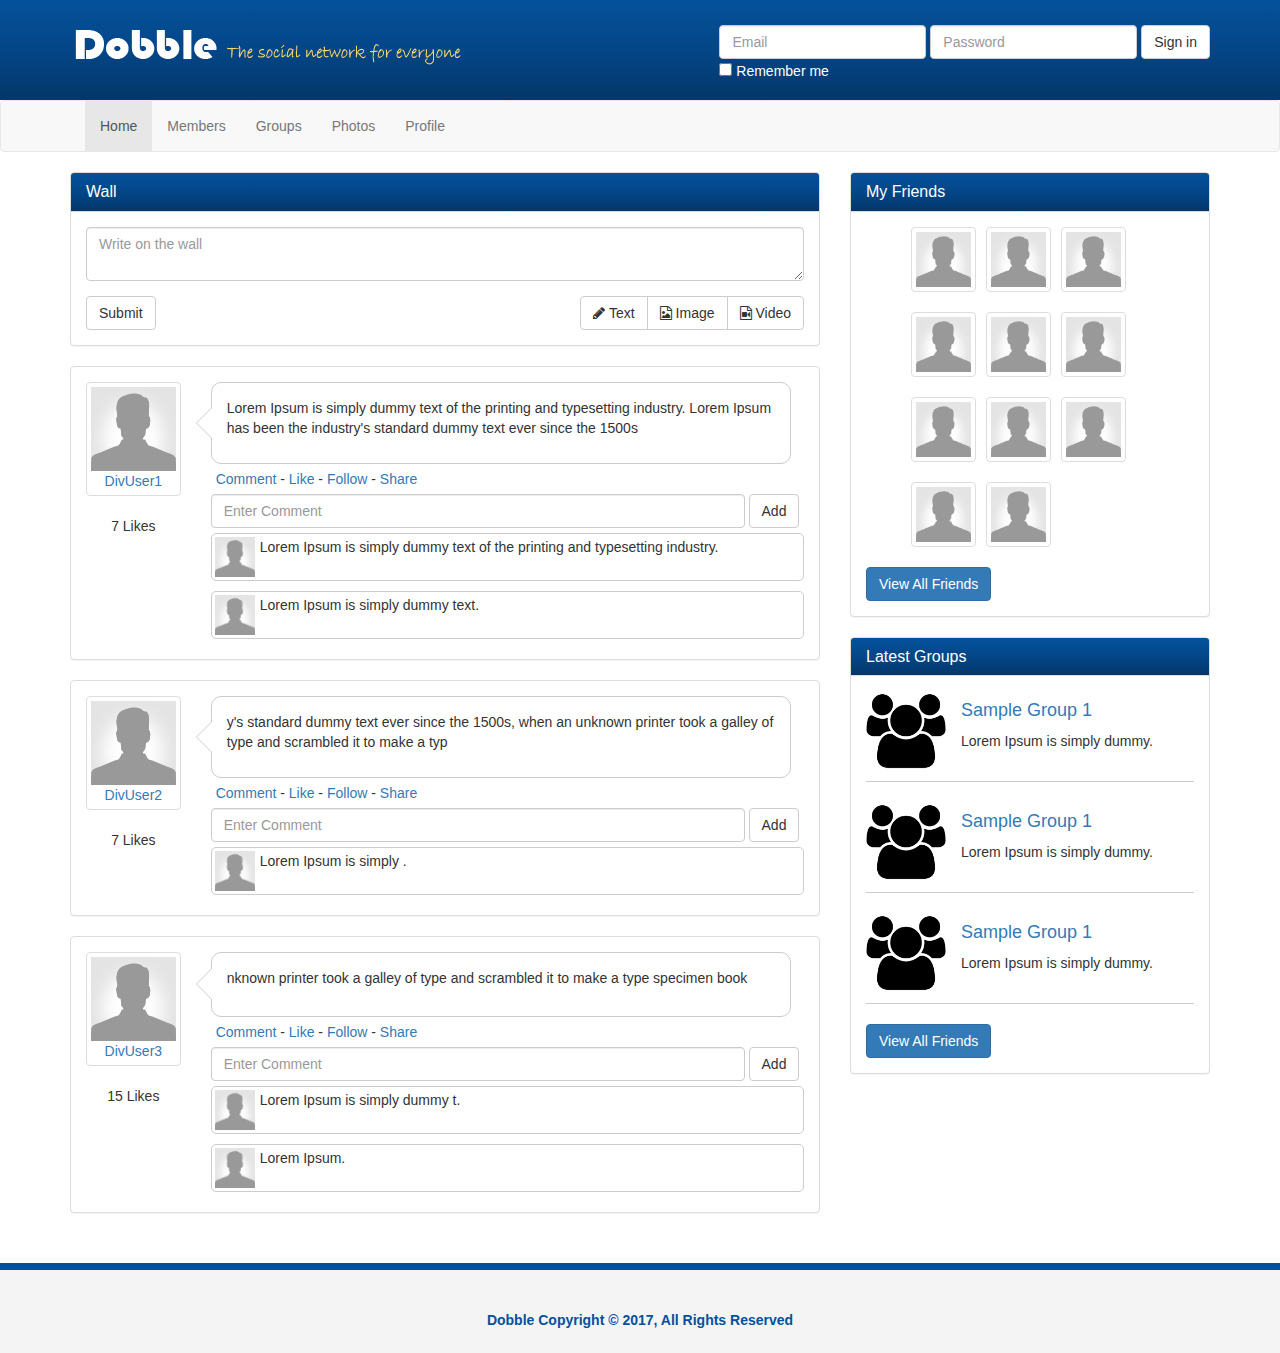
<file: index.html>
<!DOCTYPE html>
<html lang="en">
  <head>
    <meta charset="utf-8">
    <meta http-equiv="X-UA-Compatible" content="IE=edge">
    <meta name="viewport" content="width=device-width, initial-scale=1">

    <title>Dobble Social Network</title>
    <!-- Bootstrap core CSS -->
    <link href="bootstrap/css/bootstrap.css" rel="stylesheet">

    <!-- Custom styles for this template -->
    <link href="bootstrap/css/style.css" rel="stylesheet">
    <link href="bootstrap/css/font-awesome.css" rel="stylesheet">
  </head>

  <body>

  <header>
    <div class="container">
      <img src="img/logo.png" class="logo">
      <form class="form-inline">
        <div class="form-group">
          <label class="sr-only" for="exampleInputEmail3">Email address</label>
          <input type="email" class="form-control" id="exampleInputEmail3" placeholder="Email">
        </div>
        <div class="form-group">
          <label class="sr-only" for="exampleInputPassword3">Password</label>
          <input type="password" class="form-control" id="exampleInputPassword3" placeholder="Password">
        </div>
        <button type="submit" class="btn btn-default">Sign in</button>
        <br>
        <div class="checkbox">
          <label>
            <input type="checkbox"> Remember me
          </label>
        </div>
      </form>
    </div>
  </header>

    <nav class="navbar navbar-default">
      <div class="container">
        <div class="navbar-header">
          <button type="button" class="navbar-toggle collapsed" data-toggle="collapse" data-target="#navbar" aria-expanded="false" aria-controls="navbar">
            <span class="sr-only">Toggle navigation</span>
            <span class="icon-bar"></span>
            <span class="icon-bar"></span>
            <span class="icon-bar"></span>
          </button>
        </div>
        <div id="navbar" class="collapse navbar-collapse">
          <ul class="nav navbar-nav">
            <li class="active"><a href="index.html">Home</a></li>
            <li><a href="members.html">Members</a></li>
            <li><a href="groups.html">Groups</a></li>
            <li><a href="photos.html">Photos</a></li>
            <li><a href="profile.html">Profile</a></li>
          </ul>
        </div><!--/.nav-collapse -->
      </div>
    </nav>

    <section>
      <div class="container">
        <div class="row">
          <div class="col-md-8">
            <div class="panel panel-default">
              <div class="panel-heading">
                <h3 class="panel-title">Wall</h3>
              </div>
              <div class="panel-body">
                <form>
                  <div class="form-group">
                    <textarea class="form-control" placeholder="Write on the wall"></textarea>
                  </div>
                  <button type="submit" class="btn btn-default">Submit</button>
                  <div class="pull-right">
                    <div class="btn-group" role="group">
                      <button type="button" class="btn btn-default"><i class="fa fa-pencil"></i> Text</button>
                      <button type="button" class="btn btn-default"><i class="fa fa-file-image-o"></i> Image</button>
                      <button type="button" class="btn btn-default"><i class="fa fa-file-video-o"></i> Video</button>
                    </div>
                  </div>
                </form>
              </div>
            </div>


            <div class="panel panel-default post">
              <div class="panel-body">
                <div class="row">
                  <div class="col-sm-2">
                    <a href="profile.html" class="post-avatar thumbnail"><img src="img/user.png" alt=""><div class="text-center">DivUser1</div></a>
                    <div class="likes text-center">7 Likes</div>
                  </div>
                  <div class="col-sm-10">
                    <div class="bubble">
                      <div class="pointer">
                        <p>Lorem Ipsum is simply dummy text of the printing and typesetting industry. Lorem Ipsum has been the industry's standard dummy text ever since the 1500s</p>
                      </div>
                      <div class="pointer-border"></div>
                    </div>
                    <p class="post-actions"><a href="">Comment</a> - <a href="">Like</a> - <a href="">Follow</a> - <a href="">Share</a></p>
                    <div class="comment-form">
                      <form class="form-inline">
                        <div class="form-group">
                          <input type="text" class="form-control" id="exampleInputName2" placeholder="Enter Comment">
                        </div>
                        <button type="submit" class="btn btn-default">Add</button>
                      </form>
                    </div>
                    <div class="clearfix"></div>
                    <div class="comments">
                      <div class="comment">
                        <a href="" class="comment-avatar pull-left"><img src="img/user.png" alt=""></a>
                        <div class="comment-text">
                          <p>Lorem Ipsum is simply dummy text of the printing and typesetting industry.</p>
                        </div>
                      </div>
                      <div class="clearfix"></div>
                      <div class="comment">
                        <a href="" class="comment-avatar pull-left"><img src="img/user.png" alt=""></a>
                        <div class="comment-text">
                          <p>Lorem Ipsum is simply dummy text.</p>
                        </div>
                      </div>
                      <div class="clearfix"></div>
                    </div>
                  </div>
                </div>
              </div>
            </div>

            <div class="panel panel-default post">
              <div class="panel-body">
                <div class="row">
                  <div class="col-sm-2">
                    <a href="profile.html" class="post-avatar thumbnail"><img src="img/user.png" alt=""><div class="text-center">DivUser2</div></a>
                    <div class="likes text-center">7 Likes</div>
                  </div>
                  <div class="col-sm-10">
                    <div class="bubble">
                      <div class="pointer">
                        <p>y's standard dummy text ever since the 1500s, when an unknown printer took a galley of type and scrambled it to make a typ</p>
                      </div>
                      <div class="pointer-border"></div>
                    </div>
                    <p class="post-actions"><a href="">Comment</a> - <a href="">Like</a> - <a href="">Follow</a> - <a href="">Share</a></p>
                    <div class="comment-form">
                      <form class="form-inline">
                        <div class="form-group">
                          <input type="text" class="form-control" id="exampleInputName2" placeholder="Enter Comment">
                        </div>
                        <button type="submit" class="btn btn-default">Add</button>
                      </form>
                    </div>
                    <div class="clearfix"></div>
                    <div class="comments">
                      <div class="comment">
                        <a href="" class="comment-avatar pull-left"><img src="img/user.png" alt=""></a>
                        <div class="comment-text">
                          <p>Lorem Ipsum is simply .</p>
                        </div>
                      </div>
                      <div class="clearfix"></div>
                    </div>
                  </div>
                </div>
              </div>
            </div>

            <div class="panel panel-default post">
              <div class="panel-body">
                <div class="row">
                  <div class="col-sm-2">
                    <a href="profile.html" class="post-avatar thumbnail"><img src="img/user.png" alt=""><div class="text-center">DivUser3</div></a>
                    <div class="likes text-center">15 Likes</div>
                  </div>
                  <div class="col-sm-10">
                    <div class="bubble">
                      <div class="pointer">
                        <p>nknown printer took a galley of type and scrambled it to make a type specimen book</p>
                      </div>
                      <div class="pointer-border"></div>
                    </div>
                    <p class="post-actions"><a href="">Comment</a> - <a href="">Like</a> - <a href="">Follow</a> - <a href="">Share</a></p>
                    <div class="comment-form">
                      <form class="form-inline">
                        <div class="form-group">
                          <input type="text" class="form-control" id="exampleInputName2" placeholder="Enter Comment">
                        </div>
                        <button type="submit" class="btn btn-default">Add</button>
                      </form>
                    </div>
                    <div class="clearfix"></div>
                    <div class="comments">
                      <div class="comment">
                        <a href="" class="comment-avatar pull-left"><img src="img/user.png" alt=""></a>
                        <div class="comment-text">
                          <p>Lorem Ipsum is simply dummy t.</p>
                        </div>
                      </div>
                      <div class="clearfix"></div>
                      <div class="comment">
                        <a href="" class="comment-avatar pull-left"><img src="img/user.png" alt=""></a>
                        <div class="comment-text">
                          <p>Lorem Ipsum.</p>
                        </div>
                      </div>
                      <div class="clearfix"></div>
                    </div>
                  </div>
                </div>
              </div>
            </div>
          </div><!-- col-md-8 end -->
          <div class="col-md-4">
            <div class="panel panel-default friends">
             <div class="panel-heading">
               <h3 class="panel-title">My Friends</h3>
             </div>
             <div class="panel-body">
               <ul>
                 <li><a class="thumbnail" href="profile.png"><img src="img/user.png"></a></li>
                 <li><a class="thumbnail" href="profile.png"><img src="img/user.png"></a></li>
                 <li><a class="thumbnail" href="profile.png"><img src="img/user.png"></a></li>
                 <li><a class="thumbnail" href="profile.png"><img src="img/user.png"></a></li>
                 <li><a class="thumbnail" href="profile.png"><img src="img/user.png"></a></li>
                 <li><a class="thumbnail" href="profile.png"><img src="img/user.png"></a></li>
                 <li><a class="thumbnail" href="profile.png"><img src="img/user.png"></a></li>
                 <li><a class="thumbnail" href="profile.png"><img src="img/user.png"></a></li>
                 <li><a class="thumbnail" href="profile.png"><img src="img/user.png"></a></li>
                 <li><a class="thumbnail" href="profile.png"><img src="img/user.png"></a></li>
                 <li><a class="thumbnail" href="profile.png"><img src="img/user.png"></a></li>
               </ul>
               <div class="clearfix"></div>
               <a href="" class="btn btn-primary">View All Friends</a>
             </div>
            </div>

            <div class="panel panel-default groups">
              <div class="panel-heading">
                <h3 class="panel-title">Latest Groups</h3>
              </div>
              <div class="panel-body">
                <div class="group-item">
                  <img src="img/group.png" alt="">
                  <h4><a href="">Sample Group 1</a></h4>
                  <p>Lorem Ipsum is simply dummy.</p>
                </div>
                <div class="clearfix"></div>
                <div class="group-item">
                  <img src="img/group.png" alt="">
                  <h4><a href="">Sample Group 1</a></h4>
                  <p>Lorem Ipsum is simply dummy.</p>
                </div>
                <div class="clearfix"></div>
                <div class="group-item">
                  <img src="img/group.png" alt="">
                  <h4><a href="">Sample Group 1</a></h4>
                  <p>Lorem Ipsum is simply dummy.</p>
                </div>
                <div class="clearfix"></div>
                <a href="" class="btn btn-primary">View All Friends</a>
              </div>
            </div>



          </div>
        </div>
      </div>
    </section>

    <footer>
      <div class="container">
        <p>Dobble Copyright &copy; 2017, All Rights Reserved</p>
      </div>
    </footer>
    <!-- Bootstrap core JavaScript
    ================================================== -->
    <!-- Placed at the end of the document so the pages load faster -->
    <script src="https://ajax.googleapis.com/ajax/libs/jquery/1.12.4/jquery.min.js"></script>
    <script src="bootstrap/js/bootstrap.js"></script>
  </body>
</html>
</file>
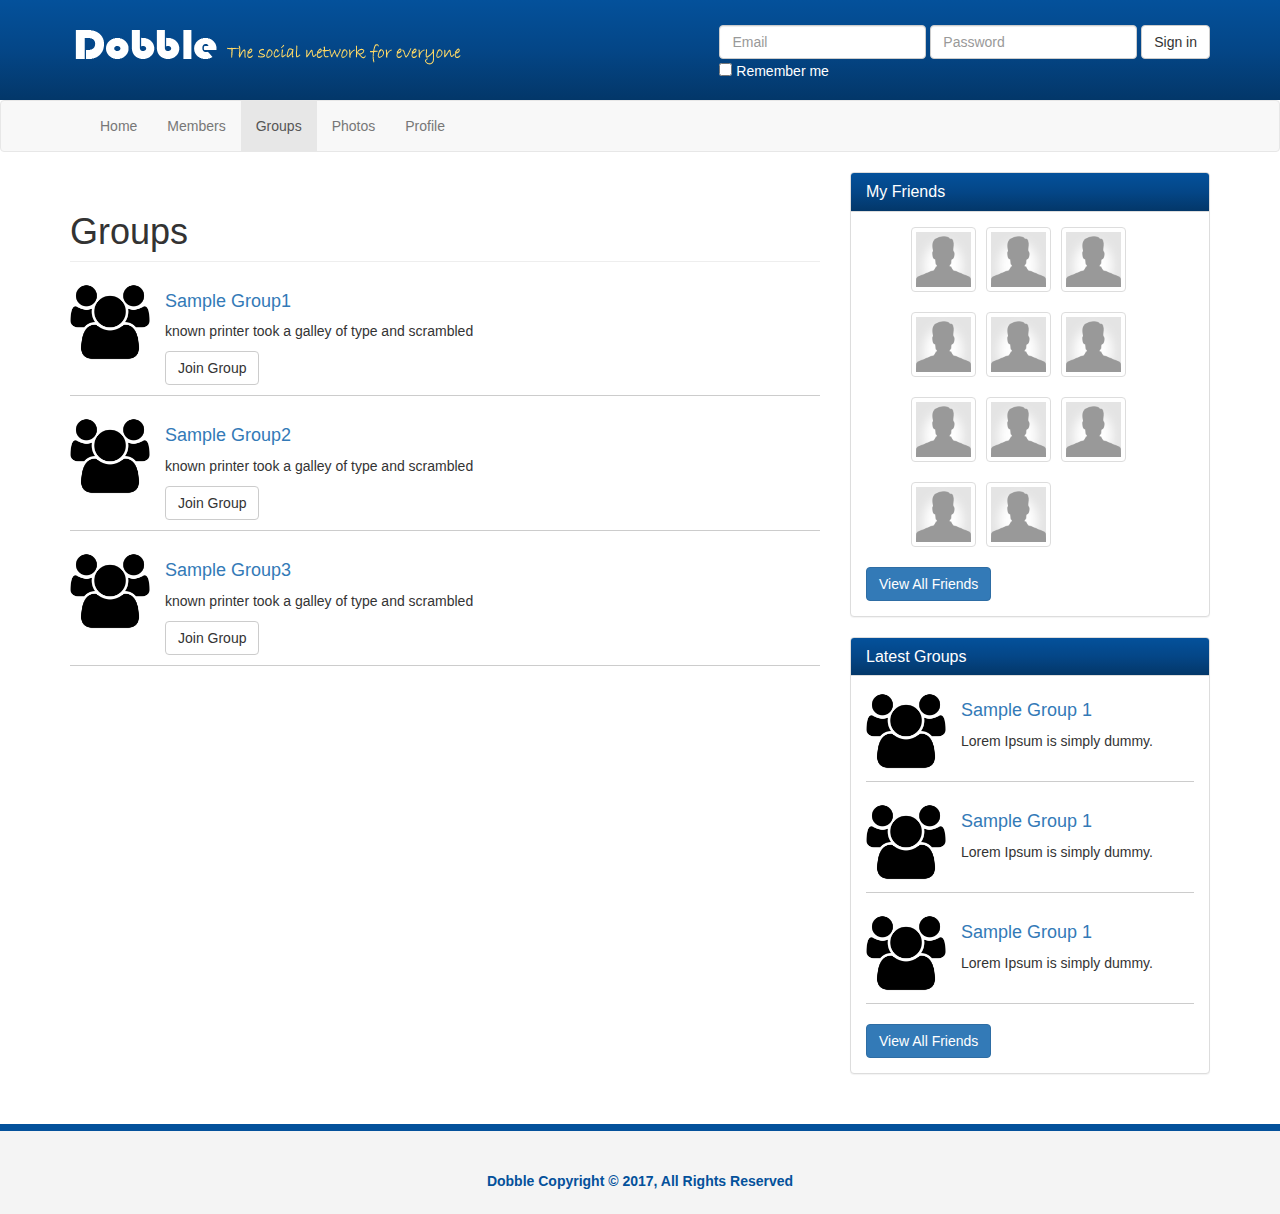
<file: groups.html>
<!DOCTYPE html>
<html lang="en">
  <head>
    <meta charset="utf-8">
    <meta http-equiv="X-UA-Compatible" content="IE=edge">
    <meta name="viewport" content="width=device-width, initial-scale=1">

    <title>Groups: Dobble Social Network</title>
    <!-- Bootstrap core CSS -->
    <link href="bootstrap/css/bootstrap.css" rel="stylesheet">

    <!-- Custom styles for this template -->
    <link href="bootstrap/css/style.css" rel="stylesheet">
    <link href="bootstrap/css/font-awesome.css" rel="stylesheet">
  </head>

  <body>

  <header>
    <div class="container">
      <img src="img/logo.png" class="logo">
      <form class="form-inline">
        <div class="form-group">
          <label class="sr-only" for="exampleInputEmail3">Email address</label>
          <input type="email" class="form-control" id="exampleInputEmail3" placeholder="Email">
        </div>
        <div class="form-group">
          <label class="sr-only" for="exampleInputPassword3">Password</label>
          <input type="password" class="form-control" id="exampleInputPassword3" placeholder="Password">
        </div>
        <button type="submit" class="btn btn-default">Sign in</button>
        <br>
        <div class="checkbox">
          <label>
            <input type="checkbox"> Remember me
          </label>
        </div>
      </form>
    </div>
  </header>

    <nav class="navbar navbar-default">
      <div class="container">
        <div class="navbar-header">
          <button type="button" class="navbar-toggle collapsed" data-toggle="collapse" data-target="#navbar" aria-expanded="false" aria-controls="navbar">
            <span class="sr-only">Toggle navigation</span>
            <span class="icon-bar"></span>
            <span class="icon-bar"></span>
            <span class="icon-bar"></span>
          </button>
        </div>
        <div id="navbar" class="collapse navbar-collapse">
          <ul class="nav navbar-nav">
            <li><a href="index.html">Home</a></li>
            <li><a href="members.html">Members</a></li>
            <li class="active"><a href="groups.html">Groups</a></li>
            <li><a href="photos.html">Photos</a></li>
            <li><a href="profile.html">Profile</a></li>
          </ul>
        </div><!--/.nav-collapse -->
      </div>
    </nav>

    <section>
      <div class="container">
        <div class="row">
          <div class="col-md-8">
            <div class="groups">
              <h1 class="page-header">Groups</h1>

              <div class="group-item">
                <img src="img/group.png">
                <h4><a href="">Sample Group1</a></h4>
                <p>known printer took a galley of type and scrambled</p>
                <a href="" class="btn btn-default">Join Group</a>
              </div>
              <div class="clearfix"></div>
              <div class="group-item">
                <img src="img/group.png">
                <h4><a href="">Sample Group2</a></h4>
                <p>known printer took a galley of type and scrambled</p>
                <a href="" class="btn btn-default">Join Group</a>
              </div>
              <div class="clearfix"></div>
              <div class="group-item">
                <img src="img/group.png">
                <h4><a href="">Sample Group3</a></h4>
                <p>known printer took a galley of type and scrambled</p>
                <a href="" class="btn btn-default">Join Group</a>
              </div>
            </div>
          </div><!-- col-md-8 end -->
          <div class="col-md-4">
            <div class="panel panel-default friends">
             <div class="panel-heading">
               <h3 class="panel-title">My Friends</h3>
             </div>
             <div class="panel-body">
               <ul>
                 <li><a class="thumbnail" href="profile.png"><img src="img/user.png"></a></li>
                 <li><a class="thumbnail" href="profile.png"><img src="img/user.png"></a></li>
                 <li><a class="thumbnail" href="profile.png"><img src="img/user.png"></a></li>
                 <li><a class="thumbnail" href="profile.png"><img src="img/user.png"></a></li>
                 <li><a class="thumbnail" href="profile.png"><img src="img/user.png"></a></li>
                 <li><a class="thumbnail" href="profile.png"><img src="img/user.png"></a></li>
                 <li><a class="thumbnail" href="profile.png"><img src="img/user.png"></a></li>
                 <li><a class="thumbnail" href="profile.png"><img src="img/user.png"></a></li>
                 <li><a class="thumbnail" href="profile.png"><img src="img/user.png"></a></li>
                 <li><a class="thumbnail" href="profile.png"><img src="img/user.png"></a></li>
                 <li><a class="thumbnail" href="profile.png"><img src="img/user.png"></a></li>
               </ul>
               <div class="clearfix"></div>
               <a href="" class="btn btn-primary">View All Friends</a>
             </div>
            </div>

            <div class="panel panel-default groups">
              <div class="panel-heading">
                <h3 class="panel-title">Latest Groups</h3>
              </div>
              <div class="panel-body">
                <div class="group-item">
                  <img src="img/group.png" alt="">
                  <h4><a href="">Sample Group 1</a></h4>
                  <p>Lorem Ipsum is simply dummy.</p>
                </div>
                <div class="clearfix"></div>
                <div class="group-item">
                  <img src="img/group.png" alt="">
                  <h4><a href="">Sample Group 1</a></h4>
                  <p>Lorem Ipsum is simply dummy.</p>
                </div>
                <div class="clearfix"></div>
                <div class="group-item">
                  <img src="img/group.png" alt="">
                  <h4><a href="">Sample Group 1</a></h4>
                  <p>Lorem Ipsum is simply dummy.</p>
                </div>
                <div class="clearfix"></div>
                <a href="" class="btn btn-primary">View All Friends</a>
              </div>
            </div>



          </div>
        </div>
      </div>
    </section>

    <footer>
      <div class="container">
        <p>Dobble Copyright &copy; 2017, All Rights Reserved</p>
      </div>
    </footer>
    <!-- Bootstrap core JavaScript
    ================================================== -->
    <!-- Placed at the end of the document so the pages load faster -->
    <script src="https://ajax.googleapis.com/ajax/libs/jquery/1.12.4/jquery.min.js"></script>
    <script src="bootstrap/js/bootstrap.js"></script>
  </body>
</html>
</file>
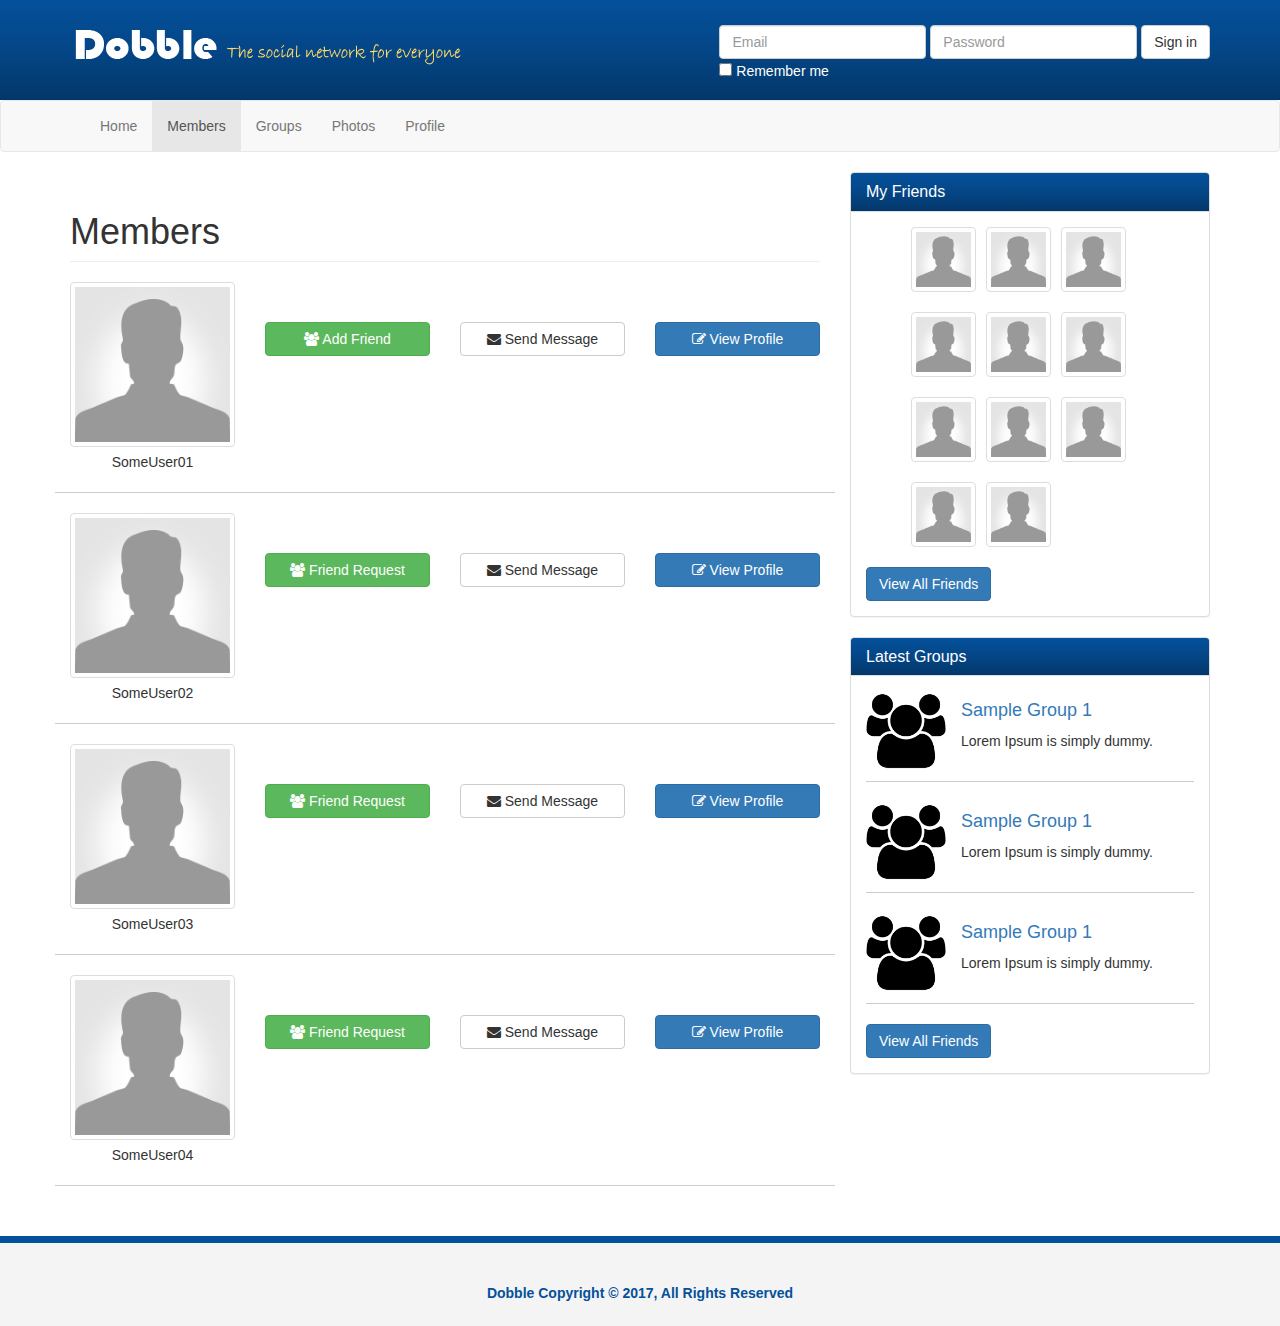
<file: members.html>
<!DOCTYPE html>
<html lang="en">
  <head>
    <meta charset="utf-8">
    <meta http-equiv="X-UA-Compatible" content="IE=edge">
    <meta name="viewport" content="width=device-width, initial-scale=1">

    <title>Members Dobble Social Network</title>
    <!-- Bootstrap core CSS -->
    <link href="bootstrap/css/bootstrap.css" rel="stylesheet">

    <!-- Custom styles for this template -->
    <link href="bootstrap/css/style.css" rel="stylesheet">
    <link href="bootstrap/css/font-awesome.css" rel="stylesheet">
  </head>

  <body>

  <header>
    <div class="container">
      <img src="img/logo.png" class="logo">
      <form class="form-inline">
        <div class="form-group">
          <label class="sr-only" for="exampleInputEmail3">Email address</label>
          <input type="email" class="form-control" id="exampleInputEmail3" placeholder="Email">
        </div>
        <div class="form-group">
          <label class="sr-only" for="exampleInputPassword3">Password</label>
          <input type="password" class="form-control" id="exampleInputPassword3" placeholder="Password">
        </div>
        <button type="submit" class="btn btn-default">Sign in</button>
        <br>
        <div class="checkbox">
          <label>
            <input type="checkbox"> Remember me
          </label>
        </div>
      </form>
    </div>
  </header>

    <nav class="navbar navbar-default">
      <div class="container">
        <div class="navbar-header">
          <button type="button" class="navbar-toggle collapsed" data-toggle="collapse" data-target="#navbar" aria-expanded="false" aria-controls="navbar">
            <span class="sr-only">Toggle navigation</span>
            <span class="icon-bar"></span>
            <span class="icon-bar"></span>
            <span class="icon-bar"></span>
          </button>
        </div>
        <div id="navbar" class="collapse navbar-collapse">
          <ul class="nav navbar-nav">
            <li><a href="index.html">Home</a></li>
            <li class="active"><a href="members.html">Members</a></li>
            <li><a href="groups.html">Groups</a></li>
            <li><a href="photos.html">Photos</a></li>
            <li><a href="profile.html">Profile</a></li>
          </ul>
        </div><!--/.nav-collapse -->
      </div>
    </nav>

    <section>
      <div class="container">
        <div class="row">
          <div class="col-md-8">
            <div class="members">
              <h1 class="page-header">Members</h1>
              <div class="row member-row">
                <div class="col-md-3">
                  <img src="img/user.png" class="img-thumbnail">
                  <div class="text-center">SomeUser01</div>
                </div>
                <div class="col-md-3">
                  <p><a href="#" class="btn btn-success btn-block"><i class="fa fa-users"></i> Add Friend</a></p>
                </div>
                <div class="col-md-3">
                  <p><a href="#" class="btn btn-default btn-block"><i class="fa fa-envelope"></i> Send Message</a></p>
                </div>
                <div class="col-md-3">
                  <p><a href="#" class="btn btn-primary btn-block"><i class="fa fa-edit"></i> View Profile</a></p>
                </div>
              </div>
              <div class="row member-row">
                <div class="col-md-3">
                  <img src="img/user.png" class="img-thumbnail">
                  <div class="text-center">SomeUser02</div>
                </div>
                <div class="col-md-3">
                  <p><a href="#" class="btn btn-success btn-block"><i class="fa fa-users"></i> Friend Request</a></p>
                </div>
                <div class="col-md-3">
                  <p><a href="#" class="btn btn-default btn-block"><i class="fa fa-envelope"></i> Send Message</a></p>
                </div>
                <div class="col-md-3">
                  <p><a href="#" class="btn btn-primary btn-block"><i class="fa fa-edit"></i> View Profile</a></p>
                </div>
              </div>
              <div class="row member-row">
                <div class="col-md-3">
                  <img src="img/user.png" class="img-thumbnail">
                  <div class="text-center">SomeUser03</div>
                </div>
                <div class="col-md-3">
                  <p><a href="#" class="btn btn-success btn-block"><i class="fa fa-users"></i> Friend Request</a></p>
                </div>
                <div class="col-md-3">
                  <p><a href="#" class="btn btn-default btn-block"><i class="fa fa-envelope"></i> Send Message</a></p>
                </div>
                <div class="col-md-3">
                  <p><a href="#" class="btn btn-primary btn-block"><i class="fa fa-edit"></i> View Profile</a></p>
                </div>
              </div>
              <div class="row member-row">
                <div class="col-md-3">
                  <img src="img/user.png" class="img-thumbnail">
                  <div class="text-center">SomeUser04</div>
                </div>
                <div class="col-md-3">
                  <p><a href="#" class="btn btn-success btn-block"><i class="fa fa-users"></i> Friend Request</a></p>
                </div>
                <div class="col-md-3">
                  <p><a href="#" class="btn btn-default btn-block"><i class="fa fa-envelope"></i> Send Message</a></p>
                </div>
                <div class="col-md-3">
                  <p><a href="#" class="btn btn-primary btn-block"><i class="fa fa-edit"></i> View Profile</a></p>
                </div>
              </div>
            </div>
          </div><!-- col-md-8 end -->
          <div class="col-md-4">
            <div class="panel panel-default friends">
             <div class="panel-heading">
               <h3 class="panel-title">My Friends</h3>
             </div>
             <div class="panel-body">
               <ul>
                 <li><a class="thumbnail" href="profile.png"><img src="img/user.png"></a></li>
                 <li><a class="thumbnail" href="profile.png"><img src="img/user.png"></a></li>
                 <li><a class="thumbnail" href="profile.png"><img src="img/user.png"></a></li>
                 <li><a class="thumbnail" href="profile.png"><img src="img/user.png"></a></li>
                 <li><a class="thumbnail" href="profile.png"><img src="img/user.png"></a></li>
                 <li><a class="thumbnail" href="profile.png"><img src="img/user.png"></a></li>
                 <li><a class="thumbnail" href="profile.png"><img src="img/user.png"></a></li>
                 <li><a class="thumbnail" href="profile.png"><img src="img/user.png"></a></li>
                 <li><a class="thumbnail" href="profile.png"><img src="img/user.png"></a></li>
                 <li><a class="thumbnail" href="profile.png"><img src="img/user.png"></a></li>
                 <li><a class="thumbnail" href="profile.png"><img src="img/user.png"></a></li>
               </ul>
               <div class="clearfix"></div>
               <a href="" class="btn btn-primary">View All Friends</a>
             </div>
            </div>

            <div class="panel panel-default groups">
              <div class="panel-heading">
                <h3 class="panel-title">Latest Groups</h3>
              </div>
              <div class="panel-body">
                <div class="group-item">
                  <img src="img/group.png" alt="">
                  <h4><a href="">Sample Group 1</a></h4>
                  <p>Lorem Ipsum is simply dummy.</p>
                </div>
                <div class="clearfix"></div>
                <div class="group-item">
                  <img src="img/group.png" alt="">
                  <h4><a href="">Sample Group 1</a></h4>
                  <p>Lorem Ipsum is simply dummy.</p>
                </div>
                <div class="clearfix"></div>
                <div class="group-item">
                  <img src="img/group.png" alt="">
                  <h4><a href="">Sample Group 1</a></h4>
                  <p>Lorem Ipsum is simply dummy.</p>
                </div>
                <div class="clearfix"></div>
                <a href="" class="btn btn-primary">View All Friends</a>
              </div>
            </div>



          </div>
        </div>
      </div>
    </section>

    <footer>
      <div class="container">
        <p>Dobble Copyright &copy; 2017, All Rights Reserved</p>
      </div>
    </footer>
    <!-- Bootstrap core JavaScript
    ================================================== -->
    <!-- Placed at the end of the document so the pages load faster -->
    <script src="https://ajax.googleapis.com/ajax/libs/jquery/1.12.4/jquery.min.js"></script>
    <script src="bootstrap/js/bootstrap.js"></script>
  </body>
</html>
</file>
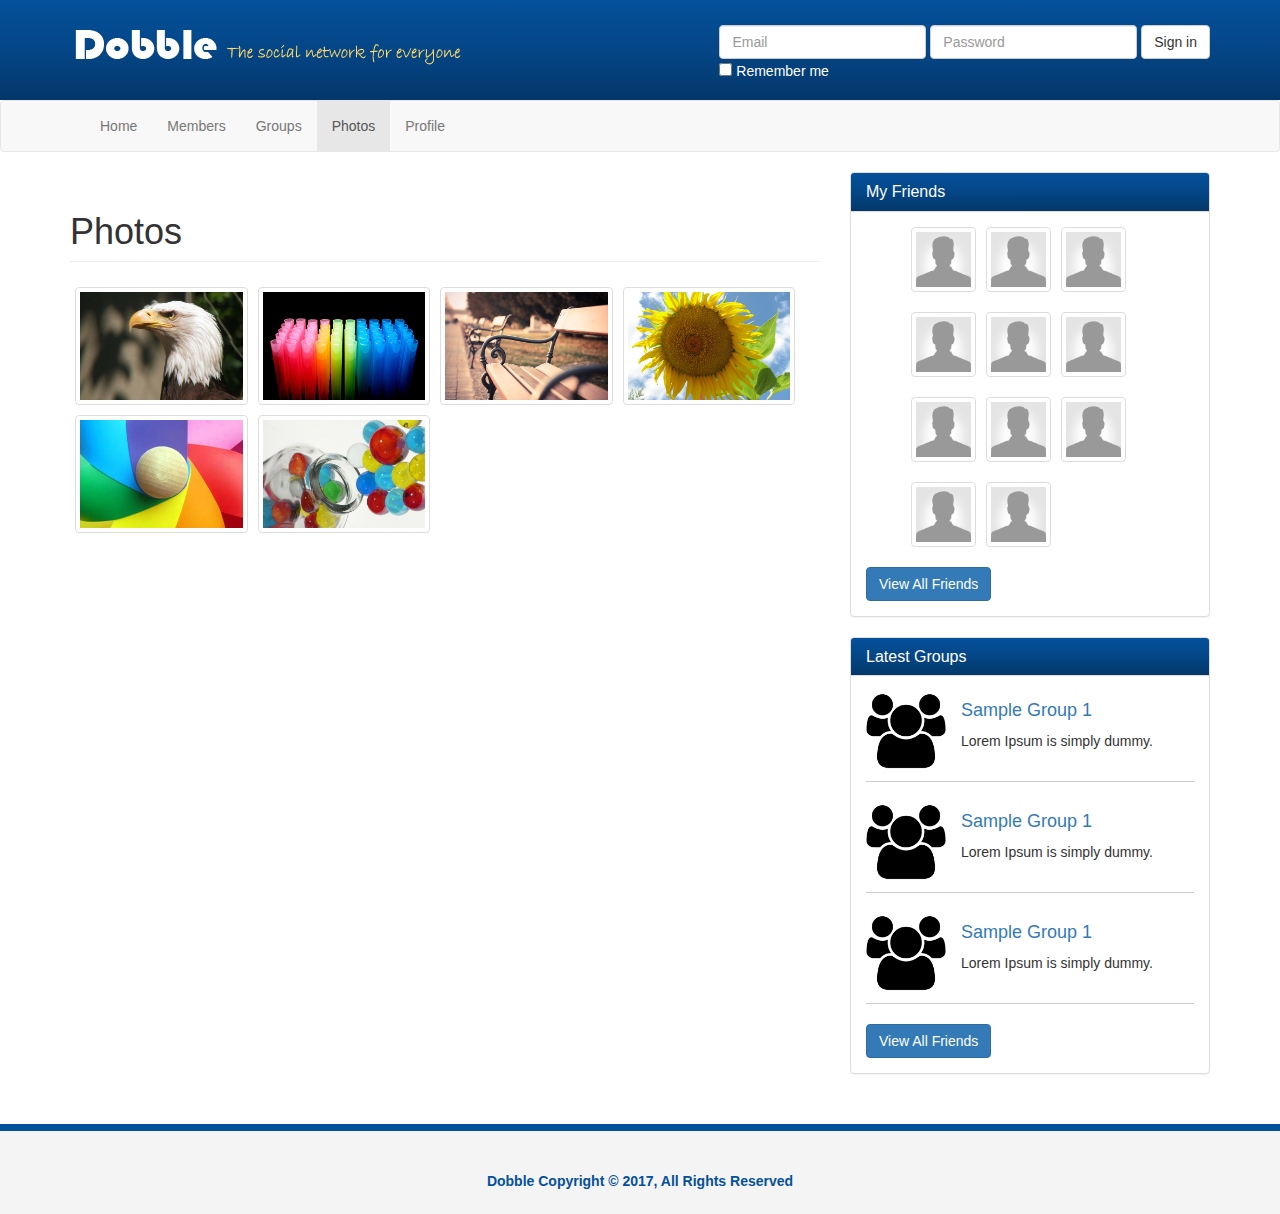
<file: photos.html>
<!DOCTYPE html>
<html lang="en">
  <head>
    <meta charset="utf-8">
    <meta http-equiv="X-UA-Compatible" content="IE=edge">
    <meta name="viewport" content="width=device-width, initial-scale=1">

    <title>Photos: Dobble Social Network</title>
    <!-- Bootstrap core CSS -->
    <link href="bootstrap/css/bootstrap.css" rel="stylesheet">

    <!-- Custom styles for this template -->
    <link href="bootstrap/css/style.css" rel="stylesheet">
    <link href="bootstrap/css/ekko-lightbox.css" rel="stylesheet">
    <link href="bootstrap/css/font-awesome.css" rel="stylesheet">
  </head>

  <body>

  <header>
    <div class="container">
      <img src="img/logo.png" class="logo">
      <form class="form-inline">
        <div class="form-group">
          <label class="sr-only" for="exampleInputEmail3">Email address</label>
          <input type="email" class="form-control" id="exampleInputEmail3" placeholder="Email">
        </div>
        <div class="form-group">
          <label class="sr-only" for="exampleInputPassword3">Password</label>
          <input type="password" class="form-control" id="exampleInputPassword3" placeholder="Password">
        </div>
        <button type="submit" class="btn btn-default">Sign in</button>
        <br>
        <div class="checkbox">
          <label>
            <input type="checkbox"> Remember me
          </label>
        </div>
      </form>
    </div>
  </header>

    <nav class="navbar navbar-default">
      <div class="container">
        <div class="navbar-header">
          <button type="button" class="navbar-toggle collapsed" data-toggle="collapse" data-target="#navbar" aria-expanded="false" aria-controls="navbar">
            <span class="sr-only">Toggle navigation</span>
            <span class="icon-bar"></span>
            <span class="icon-bar"></span>
            <span class="icon-bar"></span>
          </button>
        </div>
        <div id="navbar" class="collapse navbar-collapse">
          <ul class="nav navbar-nav">
            <li><a href="index.html">Home</a></li>
            <li><a href="members.html">Members</a></li>
            <li><a href="groups.html">Groups</a></li>
            <li class="active"><a href="photos.html">Photos</a></li>
            <li><a href="profile.html">Profile</a></li>
          </ul>
        </div><!--/.nav-collapse -->
      </div>
    </nav>

    <section>
      <div class="container">
        <div class="row">
          <div class="col-md-8">
            <h1 class="page-header">Photos</h1>
            <ul class="photos gallery-parent">
              <li><a href="img/sample1.jpg" data-toggle="lightbox" data-title="image one" data-footer="This is my image" data-gallery="mygallery" data-parent=".gallery-parent" data-hover="tooltip" data-placement="top" title="Tooltip on top"><img src="img/sample1.jpg" class="img-thumbnail"></a></li>
              <li><a href="img/sample2.jpg" data-toggle="lightbox" data-title="image two" data-footer="This is my image" data-gallery="mygallery" data-parent=".gallery-parent" data-hover="tooltip" data-placement="top" title="Tooltip on top"><img src="img/sample2.jpg" class="img-thumbnail"></a></li>
              <li><a href="img/sample3.jpg" data-toggle="lightbox" data-title="image three" data-footer="This is my image" data-gallery="mygallery" data-parent=".gallery-parent" data-hover="tooltip" data-placement="top" title="Tooltip on top"><img src="img/sample3.jpg" class="img-thumbnail"></a></li>
              <li><a href="img/sample4.jpg" data-toggle="lightbox" data-title="image four" data-footer="This is my image" data-gallery="mygallery" data-parent=".gallery-parent" data-hover="tooltip" data-placement="top" title="Tooltip on top"><img src="img/sample4.jpg" class="img-thumbnail"></a></li>
              <li><a href="img/sample5.jpg" data-toggle="lightbox" data-title="image five" data-footer="This is my image" data-gallery="mygallery" data-parent=".gallery-parent" data-hover="tooltip" data-placement="top" title="Tooltip on top"><img src="img/sample5.jpg" class="img-thumbnail"></a></li>
              <li><a href="img/sample6.jpg" data-toggle="lightbox" data-title="image six" data-footer="This is my image" data-gallery="mygallery" data-parent=".gallery-parent" data-hover="tooltip" data-placement="top" title="Tooltip on top"><img src="img/sample6.jpg" class="img-thumbnail"></a></li>
            </ul>
          </div><!-- col-md-8 end -->
          <div class="col-md-4">
            <div class="panel panel-default friends">
             <div class="panel-heading">
               <h3 class="panel-title">My Friends</h3>
             </div>
             <div class="panel-body">
               <ul>
                 <li><a class="thumbnail" href="profile.png"><img src="img/user.png"></a></li>
                 <li><a class="thumbnail" href="profile.png"><img src="img/user.png"></a></li>
                 <li><a class="thumbnail" href="profile.png"><img src="img/user.png"></a></li>
                 <li><a class="thumbnail" href="profile.png"><img src="img/user.png"></a></li>
                 <li><a class="thumbnail" href="profile.png"><img src="img/user.png"></a></li>
                 <li><a class="thumbnail" href="profile.png"><img src="img/user.png"></a></li>
                 <li><a class="thumbnail" href="profile.png"><img src="img/user.png"></a></li>
                 <li><a class="thumbnail" href="profile.png"><img src="img/user.png"></a></li>
                 <li><a class="thumbnail" href="profile.png"><img src="img/user.png"></a></li>
                 <li><a class="thumbnail" href="profile.png"><img src="img/user.png"></a></li>
                 <li><a class="thumbnail" href="profile.png"><img src="img/user.png"></a></li>
               </ul>
               <div class="clearfix"></div>
               <a href="" class="btn btn-primary">View All Friends</a>
             </div>
            </div>

            <div class="panel panel-default groups">
              <div class="panel-heading">
                <h3 class="panel-title">Latest Groups</h3>
              </div>
              <div class="panel-body">
                <div class="group-item">
                  <img src="img/group.png" alt="">
                  <h4><a href="">Sample Group 1</a></h4>
                  <p>Lorem Ipsum is simply dummy.</p>
                </div>
                <div class="clearfix"></div>
                <div class="group-item">
                  <img src="img/group.png" alt="">
                  <h4><a href="">Sample Group 1</a></h4>
                  <p>Lorem Ipsum is simply dummy.</p>
                </div>
                <div class="clearfix"></div>
                <div class="group-item">
                  <img src="img/group.png" alt="">
                  <h4><a href="">Sample Group 1</a></h4>
                  <p>Lorem Ipsum is simply dummy.</p>
                </div>
                <div class="clearfix"></div>
                <a href="" class="btn btn-primary">View All Friends</a>
              </div>
            </div>



          </div>
        </div>
      </div>
    </section>

    <footer>
      <div class="container">
        <p>Dobble Copyright &copy; 2017, All Rights Reserved</p>
      </div>
    </footer>
    <!-- Bootstrap core JavaScript
    ================================================== -->
    <!-- Placed at the end of the document so the pages load faster -->
    <script src="https://ajax.googleapis.com/ajax/libs/jquery/1.12.4/jquery.min.js"></script>
    <script src="bootstrap/js/bootstrap.js"></script>
    <script src="bootstrap/js/ekko-lightbox.js"></script>
    <script type="text/javascript">
    $(document).on('click', '[data-toggle="lightbox"]', function(event) {
      event.preventDefault();
      $(this).ekkoLightbox();
    });
    </script>
    <script type="text/javascript">
    $(function () {
      $('[data-hover="tooltip"]').tooltip()
      })
    </script>
  </body>
</html>
</file>
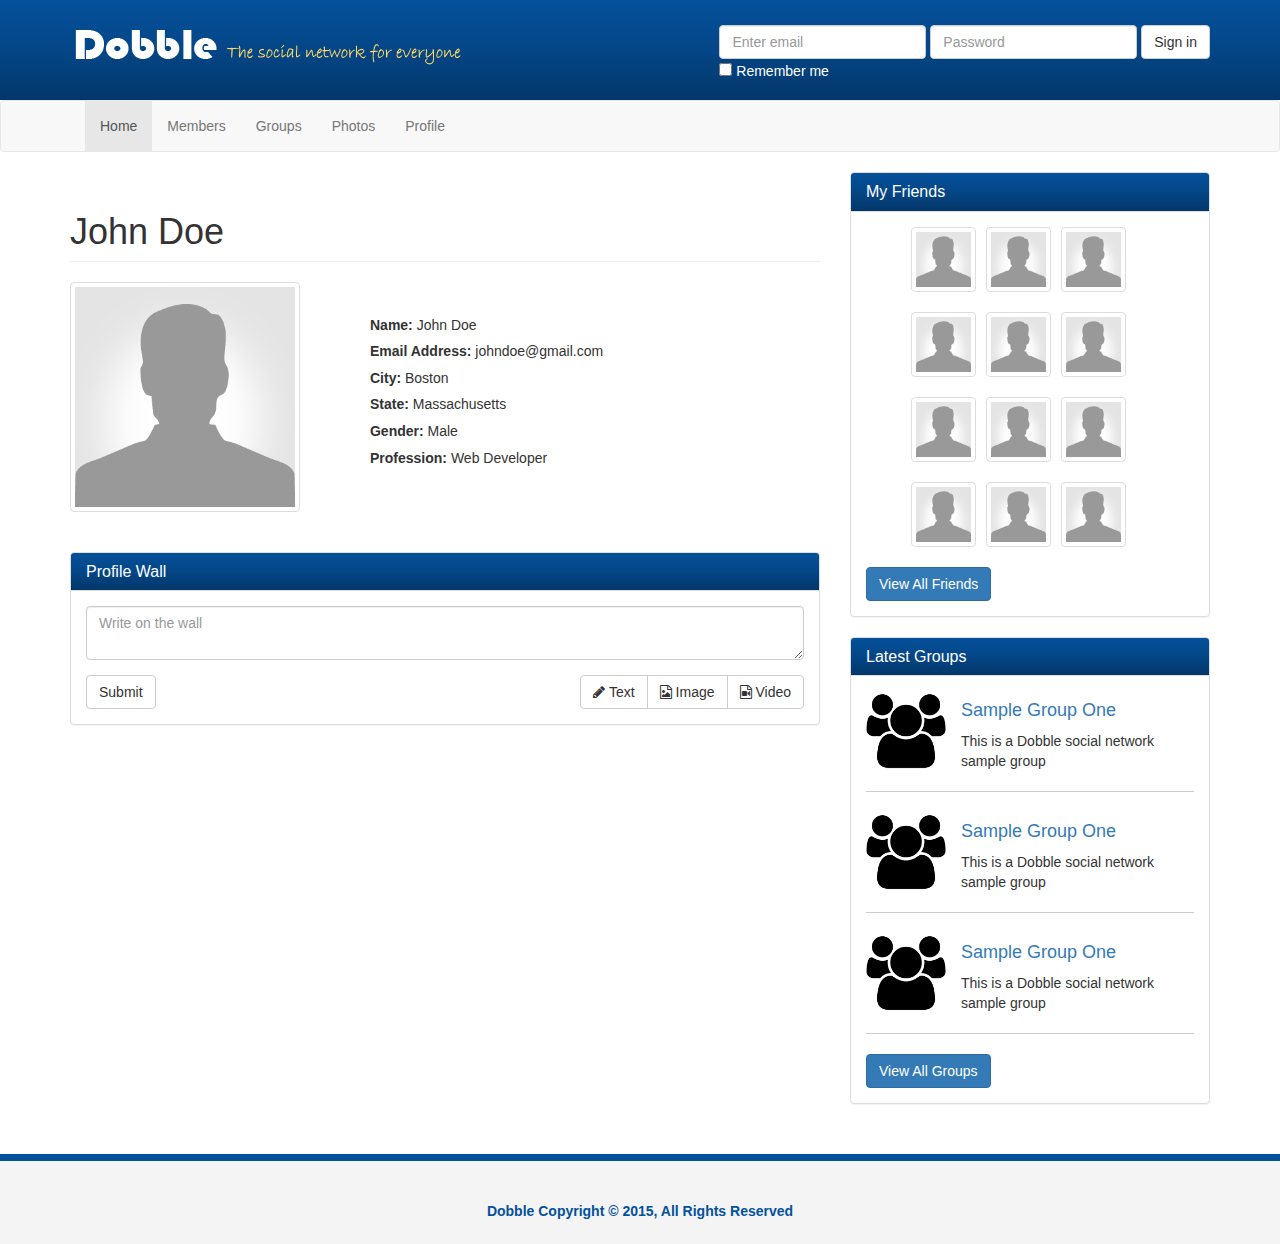
<file: profile.html>
<!DOCTYPE html>
<html lang="en">
  <head>
    <meta charset="utf-8">
    <meta http-equiv="X-UA-Compatible" content="IE=edge">
    <meta name="viewport" content="width=device-width, initial-scale=1">
    <title>Profile: Dobble Social Network</title>
    <!-- Bootstrap core CSS -->
    <link href="bootstrap/css/bootstrap.css" rel="stylesheet">
    <!-- Custom styles for this template -->
    <link href="bootstrap/css/font-awesome.css" rel="stylesheet">
    <link href="bootstrap/css/style.css" rel="stylesheet">
  </head>

  <body>
    <header>
      <div class="container">
        <img src="img/logo.png" class="logo">
        <form class="form-inline">
          <div class="form-group">
            <label class="sr-only" for="exampleInputEmail3">Email address</label>
            <input type="email" class="form-control" id="exampleInputEmail3" placeholder="Enter email">
          </div>
          <div class="form-group">
            <label class="sr-only" for="exampleInputPassword3">Password</label>
            <input type="password" class="form-control" id="exampleInputPassword3" placeholder="Password">
          </div>
          <button type="submit" class="btn btn-default">Sign in</button><br>
          <div class="checkbox">
            <label>
              <input type="checkbox"> Remember me
            </label>
          </div>
        </form>
      </div>
    </header>
    <nav class="navbar navbar-default">
      <div class="container">
        <div class="navbar-header">
          <button type="button" class="navbar-toggle collapsed" data-toggle="collapse" data-target="#navbar" aria-expanded="false" aria-controls="navbar">
            <span class="sr-only">Toggle navigation</span>
            <span class="icon-bar"></span>
            <span class="icon-bar"></span>
            <span class="icon-bar"></span>
          </button>
        </div>
        <div id="navbar" class="collapse navbar-collapse">
          <ul class="nav navbar-nav">
            <li class="active"><a href="index.html">Home</a></li>
            <li><a href="members.html">Members</a></li>
            <li><a href="groups.html">Groups</a></li>
            <li><a href="photos.html">Photos</a></li>
            <li><a href="profile.html">Profile</a></li>
          </ul>
        </div><!--/.nav-collapse -->
      </div>
    </nav>

    <section>
      <div class="container">
        <div class="row">
          <div class="col-md-8">
            <div class="profile">
              <h1 class="page-header">John Doe</h1>
              <div class="row">
                <div class="col-md-4">
                  <img src="img/user.png" class="img-thumbnail">
                </div>
                <div class="col-md-8">
                  <ul>
                    <li><strong>Name:</strong> John Doe</li>
                    <li><strong>Email Address: </strong>johndoe@gmail.com</li>
                    <li><strong>City: </strong>Boston</li>
                    <li><strong>State: </strong>Massachusetts</li>
                    <li><strong>Gender:</strong> Male</li>
                    <li><strong>Profession: </strong>Web Developer</li>
                  </ul>

                </div>
              </div>
              <br></br>
              <div class="row">
                <div class="col-md-12">
                  <div class="panel panel-default">
              <div class="panel-heading">
                <h3 class="panel-title">Profile Wall</h3>
              </div>
              <div class="panel-body">
                <form>
                  <div class="form-group">
                    <textarea class="form-control" placeholder="Write on the wall"></textarea>
                  </div>

                  <button type="submit" class="btn btn-default">Submit</button>
                  <div class="pull-right">
                    <div class="btn-group">
                    <button type="button" class="btn btn-default"><i class="fa fa-pencil"></i> Text</button>
                    <button type="button" class="btn btn-default"><i class="fa fa-file-image-o"></i> Image</button>
                    <button type="button" class="btn btn-default"> <i class="fa fa-file-video-o"></i> Video</button>
                  </div>
                  </div>
                </form>
              </div>
            </div>
                </div>
              </div>
            </div>
          </div><!-- col-md-8 end -->

          <div class="col-md-4">
            <div class="panel panel-default friends">
              <div class="panel-heading">
                <h3 class="panel-title">My Friends</h3>
              </div>
              <div class="panel-body">
                <ul>
                  <li><a class="thumbnail" href="profile.html"><img src="img/user.png"></a></li>
                  <li><a class="thumbnail" href="profile.html"><img src="img/user.png"></a></li>
                  <li><a class="thumbnail" href="profile.html"><img src="img/user.png"></a></li>
                  <li><a class="thumbnail" href="profile.html"><img src="img/user.png"></a></li>
                  <li><a class="thumbnail" href="profile.html"><img src="img/user.png"></a></li>
                  <li><a class="thumbnail" href="profile.html"><img src="img/user.png"></a></li>
                  <li><a class="thumbnail" href="profile.html"><img src="img/user.png"></a></li>
                  <li><a class="thumbnail" href="profile.html"><img src="img/user.png"></a></li>
                  <li><a class="thumbnail" href="profile.html"><img src="img/user.png"></a></li>
                  <li><a class="thumbnail" href="profile.html"><img src="img/user.png"></a></li>
                  <li><a class="thumbnail" href="profile.html"><img src="img/user.png"></a></li>
                  <li><a class="thumbnail" href="profile.html"><img src="img/user.png"></a></li>
                </ul>
                <div class="clearfix"></div>
                <a class="btn btn-primary" href="#">View All Friends</a>
              </div>
            </div>

            <div class="panel panel-default groups">
              <div class="panel-heading">
                <h3 class="panel-title">Latest Groups</h3>
              </div>
              <div class="panel-body">
                <div class="group-item">
                  <img src="img/group.png">
                  <h4><a href="#">Sample Group One</a></h4>
                  <p>This is a Dobble social network sample group</p>
                </div>
                <div class="clearfix"></div>
                <div class="group-item">
                  <img src="img/group.png">
                  <h4><a href="#">Sample Group One</a></h4>
                  <p>This is a Dobble social network sample group</p>
                </div>
                <div class="clearfix"></div>
                <div class="group-item">
                  <img src="img/group.png">
                  <h4><a href="#">Sample Group One</a></h4>
                  <p>This is a Dobble social network sample group</p>
                </div>
                <div class="clearfix"></div>
                <a class="btn btn-primary" href="#">View All Groups</a>
              </div>
            </div>
          </div>
        </div>
      </div>

    </section>

    <footer>
      <div class="container">
        <p>Dobble Copyright &copy; 2015, All Rights Reserved</p>
      </div>
    </footer>

    <!-- Bootstrap core JavaScript
    ================================================== -->
    <!-- Placed at the end of the document so the pages load faster -->
    <script src="https://ajax.googleapis.com/ajax/libs/jquery/1.11.1/jquery.min.js"></script>
    <script src="bootstrap/js/bootstrap.js"></script>
  </body>
</html>
</file>
<file: bootstrap/css/style.css>
header{
  background-image: linear-gradient(#04519b,#044687,#033769);
  color: #fff;
  min-height: 100px;
  padding-top: 25px;
}
header form{
  float: right;
}

header .logo{
  float: left;
}

.panel-heading {
  background-image: linear-gradient(#04519b,#044687,#033769);
  color: #fff !important;
}

.bubble{
	position:relative;
	width:580px;
	min-height:65px;
	padding:15px;
	background:#fff;
	border-radius: 10px;
	border:1px solid #ccc;
}

.bubble:after{
	content:'';
	position:absolute;
	border-style:solid;
	border-width:15px 15px 15px 0;
	border-color:transparent #fff;
	display:block;
	width:0;
	z-index:1;
	margin-top:-15px;
	left:-15px;
	top:50%;
}

.bubble:before{
	content:'';
	position:absolute;
	border-style:solid;
	border-width:15px 15px 15px 0;
	border-color:transparent #ccc;
	display:block;
	width:0;
	z-index:0;
	margin-top:-15px;
	left:-16px;
	top:50%;
}

.post-actions {
  margin: 5px;
}

.comment-form .form-group {
  width: 90%;
}
.comment-form input[type='text']{
  width: 100%;
}

.comment {
  border: 1px solid #ccc;
  border-radius: 5px;
  padding: 3px;
  margin: 5px 0;
  width: 100%;
  overflow: auto;
}

.comment-avatar img{
  width: 40px;
  margin-right: 5px;
}

.friends li {
  list-style: none;
  padding:0 5px;
  display: inline;
  float: left;
}

.friends img{
  width: 55px;
}

.groups img{
  width: 80px;
  float: left;
  margin-right: 15px;
}


.group-item {
  padding-bottom: 10px;
  margin-bottom: 20px;
  border-bottom: 1px solid #ccc;
  overflow: auto;
}

.members .member-row{
  border-bottom: 1px solid #ccc;
  padding-bottom: 20px;
  margin-bottom: 20px;
}

.members img{
  margin-bottom: 5px;
}


.profile ul {
  margin-top: 30px;
}

.profile li{
  list-style: none;
  line-height: 1.9em;
}

.photos {
  margin: 0;
  padding: 0;
}

.photos li{
  list-style: none;
  float: left;
  margin: 5px;
  width: 23%;
}

.photos img{
  width: 100%;
}
footer{
  background: #f4f4f4;
  height: 90px;
  color: #04519b;
  font-weight: bold;
  text-align: center;
  padding-top: 40px;
  margin-top: 30px;
  border-top: 7px solid #04519b;
}

@media(min-width: 991px){
.members p{
  padding-top: 40px;
}
}
</file>
